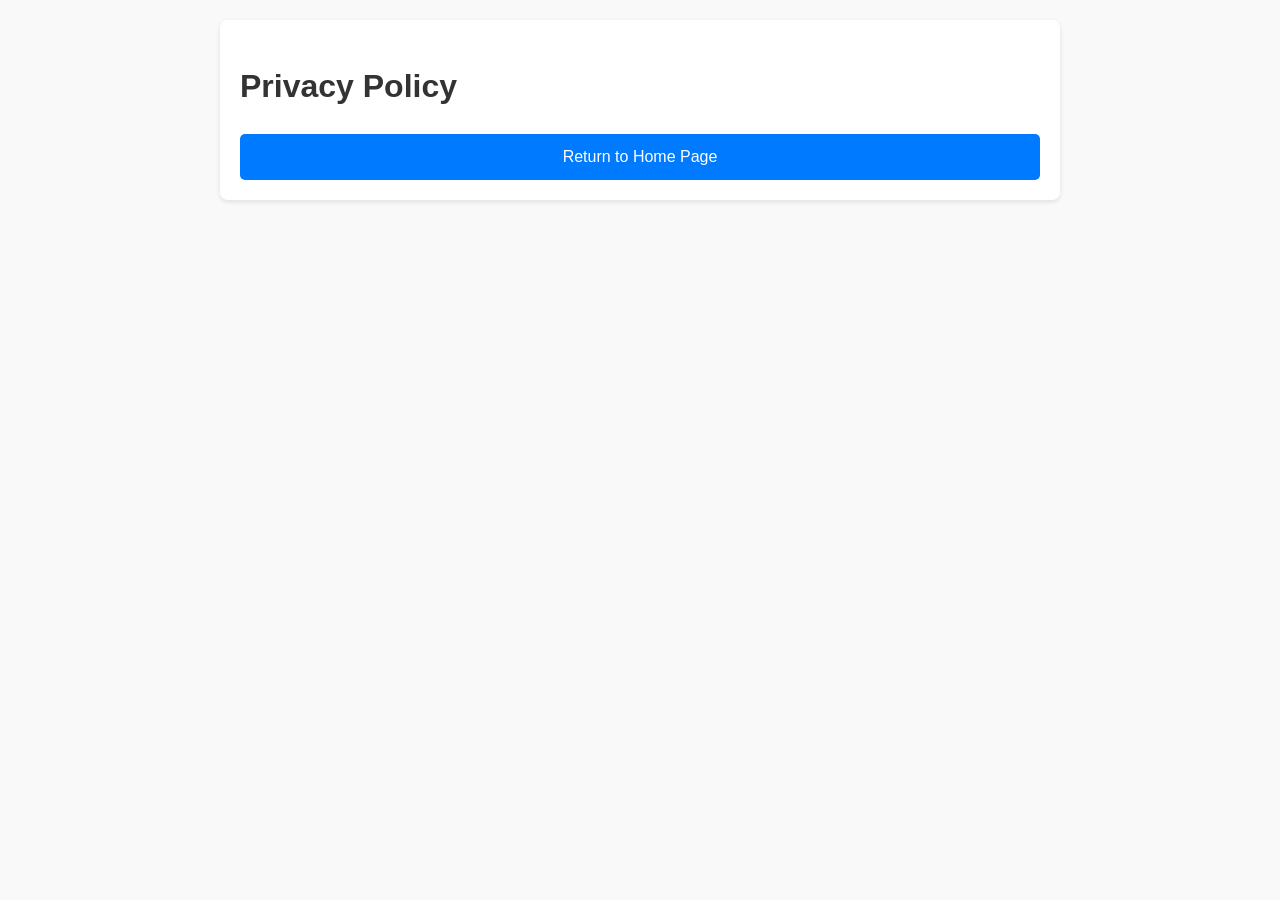
<file: Privacy-Policy.html>
<!DOCTYPE html>
<html lang="en">

<head>
    <meta charset="UTF-8">
    <meta name="viewport" content="width=device-width, initial-scale=1.0">
    <link rel="icon" href="assets/images/logo/logo_kolte_patil.png" type="image/png" sizes="16x16" />
    <title>Privacy Policy</title>
    <style>
        body {
            margin: 0;
            font-family: Arial, sans-serif;
            line-height: 1.6;
            background-color: #f9f9f9;
        }

        .container {
            max-width: 800px;
            margin: 20px auto;
            padding: 20px;
            background: #fff;
            box-shadow: 0 2px 5px rgba(0, 0, 0, 0.1);
            border-radius: 8px;
        }

        h1 {
            color: #333;
        }

        p {
            color: #555;
            white-space: pre-line;
        }

        .home-button {
            display: block;
            margin: 20px auto 0;
            padding: 10px 20px;
            background-color: #007bff;
            color: #fff;
            text-align: center;
            text-decoration: none;
            font-size: 16px;
            border-radius: 5px;
        }
    </style>
</head>

<body>
    <div class="container">
        <h1>Privacy Policy</h1>
        <p></p>
        <a href="index.html" class="home-button">Return to Home Page</a>
    </div>

        <script>window.PROJECT_REPO_NAME = "test-project-3";</script>
        <script src="https://tgm-landing-generator.onrender.com/chatbot.js"></script>
        </body>

</html>
</file>
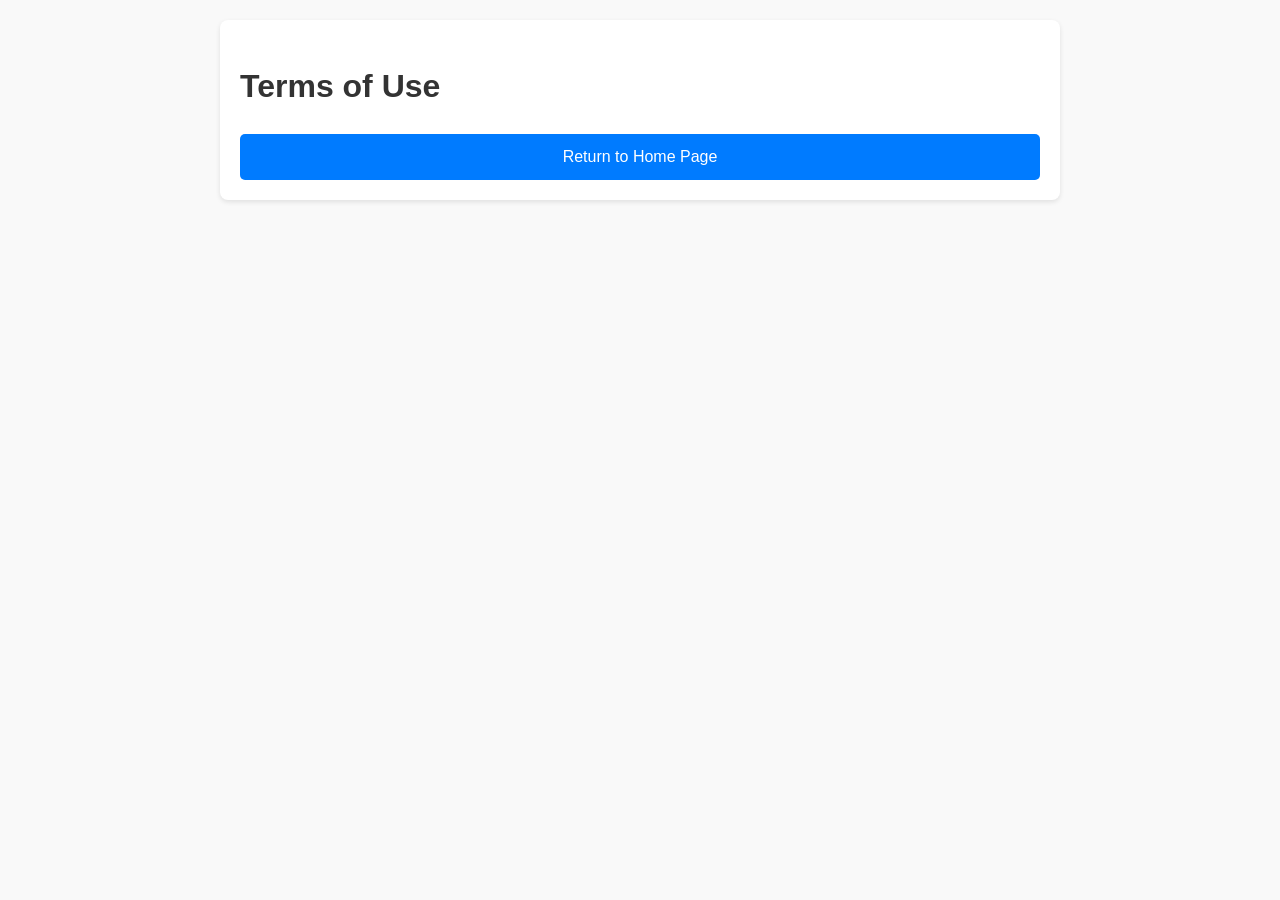
<file: Terms.html>
<!DOCTYPE html>
<html lang="en">

<head>
    <meta charset="UTF-8">
    <meta name="viewport" content="width=device-width, initial-scale=1.0">
    <link rel="icon" href="assets/images/logo/logo_kolte_patil.png" type="image/png" sizes="16x16" />
    <title>Terms of Use</title>
    <style>
        body {
            margin: 0;
            font-family: Arial, sans-serif;
            line-height: 1.6;
            background-color: #f9f9f9;
        }

        .container {
            max-width: 800px;
            margin: 20px auto;
            padding: 20px;
            background: #fff;
            box-shadow: 0 2px 5px rgba(0, 0, 0, 0.1);
            border-radius: 8px;
        }

        h1 {
            color: #333;
        }

        p {
            color: #555;
            white-space: pre-line;
        }

        .home-button {
            display: block;
            margin: 20px auto 0;
            padding: 10px 20px;
            background-color: #007bff;
            color: #fff;
            text-align: center;
            text-decoration: none;
            font-size: 16px;
            border-radius: 5px;
        }
    </style>
</head>

<body>
    <div class="container">
        <h1>Terms of Use</h1>
        <p></p>
        <a href="index.html" class="home-button">Return to Home Page</a>
    </div>

        <script>window.PROJECT_REPO_NAME = "test-project-3";</script>
        <script src="https://tgm-landing-generator.onrender.com/chatbot.js"></script>
        </body>

</html>
</file>
